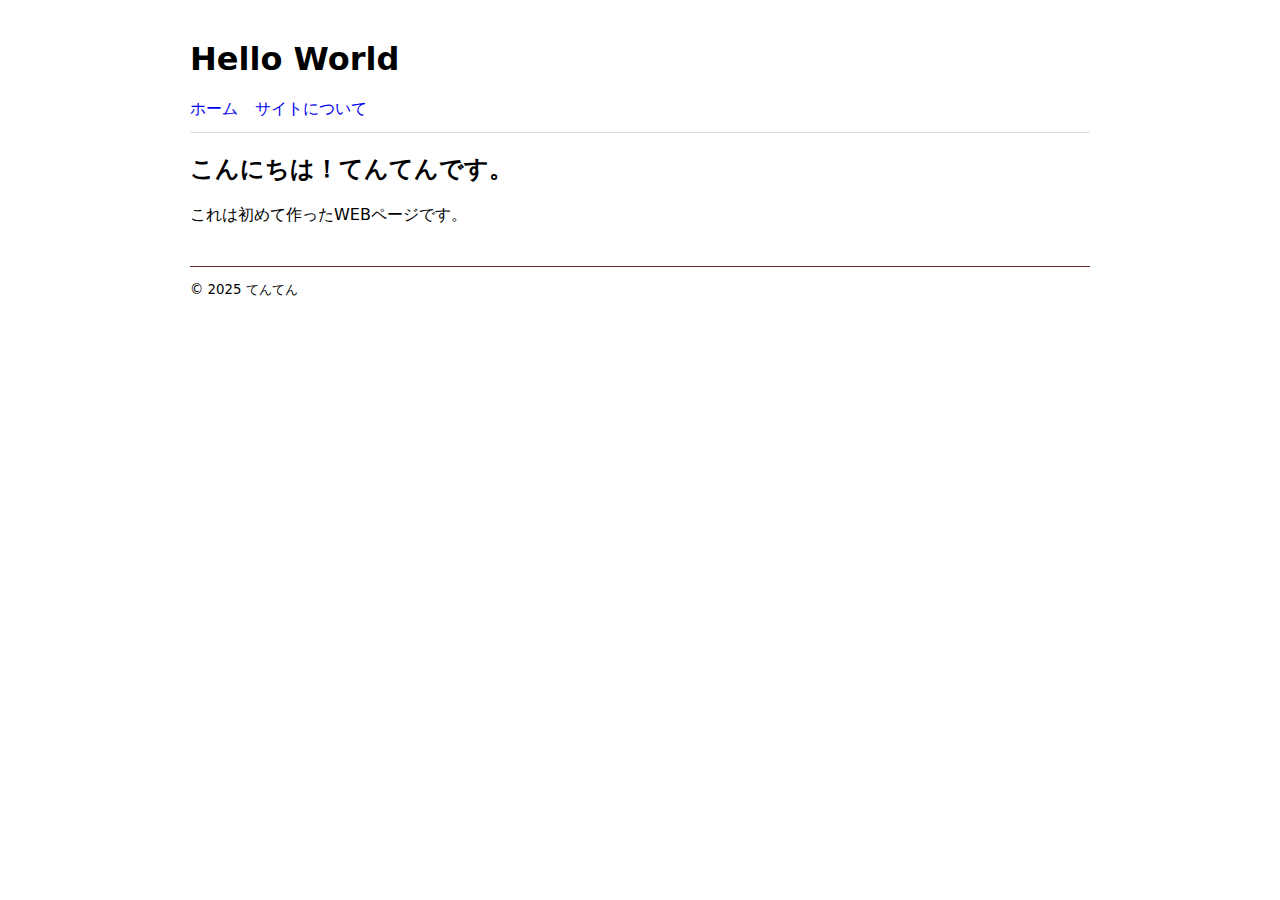
<file: kari.html>
<!DOCTYPE html>
<html lang="ja">
<head>
<meta charset="utf-8">
<meta name="viewport" content="width=device-width,initial-scale=1">
<title>てんてんのホームページ
</title>
<style>
body{font-family:system-ui, sans-serif; max-width:900px; margin:40px auto; padding:0 16px;}
header{border-bottom:1px solid #ddd; padding-bottom:12px; margin-bottom:20px;}
nav a{margin-right:12px; text-decoration:none;}
</style>
</head>
<body>
<header>
<h1> Hello World
</h1>
<nav>
<a href="/https://tenten1991tenten-sys.github.io/tenten.github.io/kari.html">ホーム</a>
<a href="/about.html">サイトについて</a>
</nav>
</header>

<main>
<h2>こんにちは！てんてんです。</h2>
<p>これは初めて作ったWEBページです。</p>
</main>

<footer style="margin-top:40px;border-top:1px solid #662525;padding-top:12px;">
<small>© 2025 てんてん</small>
</footer>
</body>
</html>
</file>
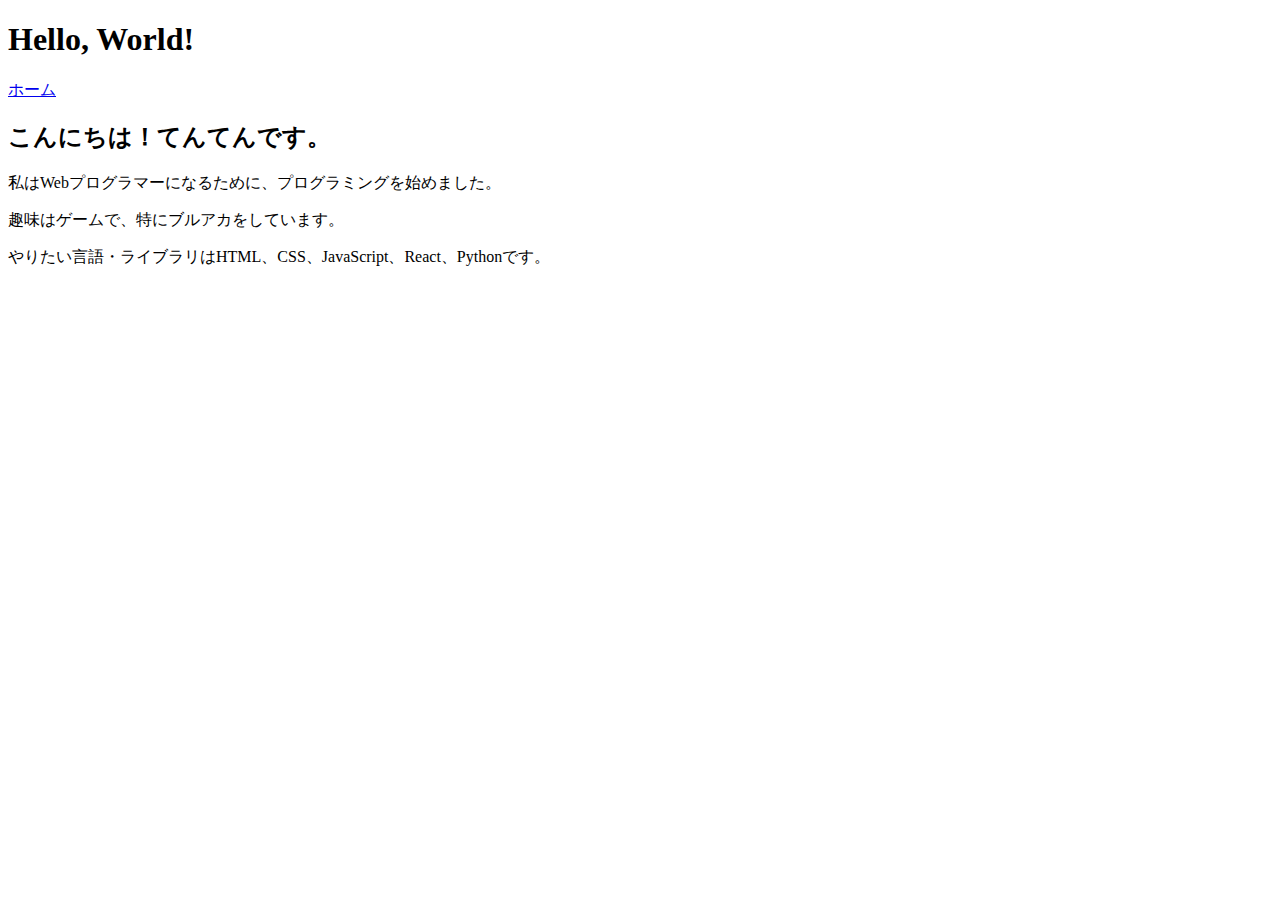
<file: tenten.html>
<!DOCTYPE html>
<html lang="ja">
<head>
  <meta charset="UTF-8">
<meta name="viewport" content="width=device-width,initial-scale=1">
  
  <title>てんてんのホームページ</title>
  <meta name="てんてんのホームページ" content="てんてんのホームページ">
</head>
<body>

  <h1>Hello, World!</h1>
  <a href="/tenten.github.io/tenten.html">ホーム</a>

  <main>
    <h2>こんにちは！てんてんです。</h2>
    <p>私はWebプログラマーになるために、プログラミングを始めました。</p>
    <p>趣味はゲームで、特にブルアカをしています。</p>
    <p>やりたい言語・ライブラリはHTML、CSS、JavaScript、React、Pythonです。</p>
  </main>
  <Link rel="stylesheet" href="./style.css></Link>

</body>
</html>
</file>
